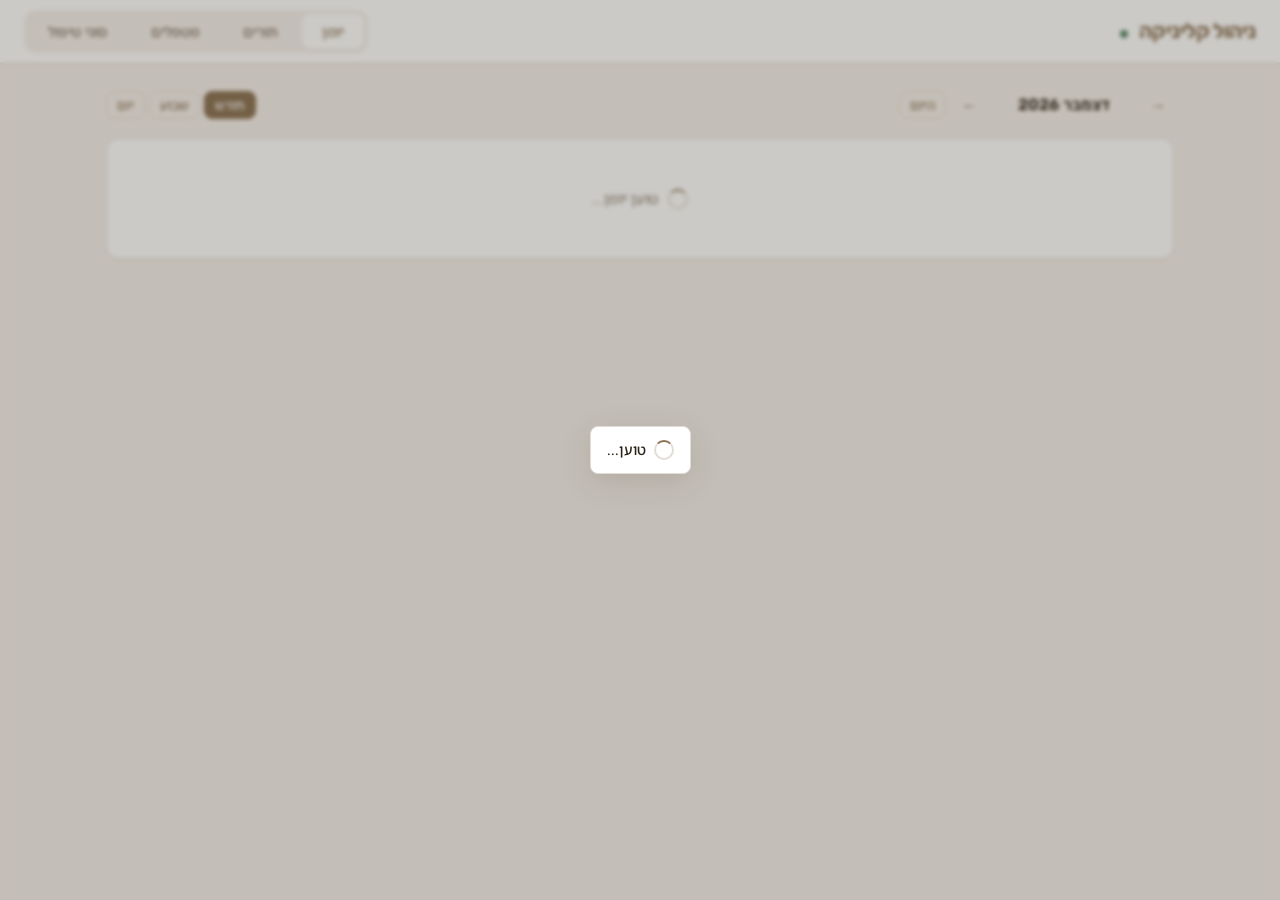
<file: clinique/index.html>
<!DOCTYPE html>
<html lang="he" dir="rtl">
<head>
<meta charset="UTF-8">
<meta name="viewport" content="width=device-width, initial-scale=1.0, viewport-fit=cover">
<title>ניהול קליניקה</title>
<link rel="preconnect" href="https://fonts.googleapis.com">
<link href="https://fonts.googleapis.com/css2?family=Rubik:wght@300;400;500;600;700&family=Noto+Sans+Hebrew:wght@300;400;500;700&display=swap" rel="stylesheet">
<link rel="stylesheet" href="./styles.css">
</head>
<body>

<!-- TOP BAR -->
<div class="topbar">
  <h1>ניהול קליניקה <span class="dot"></span></h1>
  <div class="tabs">
    <button class="tab active" data-tab="calendar">יומן</button>
    <button class="tab" data-tab="slots">תורים</button>
    <button class="tab" data-tab="tenants">מטפלים</button>
    <button class="tab" data-tab="types">סוגי טיפול</button>
  </div>
</div>

<div class="container">

  <!-- ====== CALENDAR ====== -->
  <div id="panel-calendar" class="panel">
    <div class="cal-toolbar">
      <button class="btn btn-ghost btn-icon" onclick="calNav(-1)">→</button>
      <div class="cal-title" id="cal-title"></div>
      <button class="btn btn-ghost btn-icon" onclick="calNav(1)">←</button>
      <button class="btn btn-outline btn-sm" onclick="calToday()">היום</button>
      <div class="cal-views">
        <button class="btn btn-outline btn-sm active" data-calview="month" onclick="setCalView('month')">חודש</button>
        <button class="btn btn-outline btn-sm" data-calview="week" onclick="setCalView('week')">שבוע</button>
        <button class="btn btn-outline btn-sm" data-calview="day" onclick="setCalView('day')">יום</button>
      </div>
    </div>
    <div id="cal-container"></div>
  </div>

  <!-- ====== SLOTS TABLE ====== -->
  <div id="panel-slots" class="panel" style="display:none">
    <div class="section-header">
      <h2>תורים <span class="count-badge" id="slots-count">0</span></h2>
      <button class="btn btn-primary" onclick="openSlotModal()">＋ תור חדש</button>
    </div>

    <!-- Upcoming Slots Accordion -->
    <div class="accordion">
      <div class="accordion-header" onclick="toggleAccordion('upcoming')">
        <span class="accordion-title">תורים עתידיים <span class="count-badge" id="slots-upcoming-count">0</span></span>
        <span class="accordion-icon" id="accordion-icon-upcoming">▼</span>
      </div>
      <div class="accordion-content open" id="accordion-upcoming">
        <div class="table-wrap">
          <table>
            <thead><tr>
              <th>תאריך</th><th>התחלה</th><th>סיום</th><th>מטפל</th><th>סוג</th><th>לקוח</th><th></th>
            </tr></thead>
            <tbody id="slots-upcoming-body">
              <tr><td colspan="7"><div class="loading"><div class="spinner"></div>טוען...</div></td></tr>
            </tbody>
          </table>
        </div>
      </div>
    </div>

    <!-- Past Slots Accordion -->
    <div class="accordion">
      <div class="accordion-header" onclick="toggleAccordion('past')">
        <span class="accordion-title">תורים עבר <span class="count-badge" id="slots-past-count">0</span></span>
        <span class="accordion-icon" id="accordion-icon-past">◀</span>
      </div>
      <div class="accordion-content" id="accordion-past">
        <div class="table-wrap">
          <table>
            <thead><tr>
              <th>תאריך</th><th>התחלה</th><th>סיום</th><th>מטפל</th><th>סוג</th><th>לקוח</th><th></th>
            </tr></thead>
            <tbody id="slots-past-body">
              <tr><td colspan="7"><div class="loading"><div class="spinner"></div>טוען...</div></td></tr>
            </tbody>
          </table>
        </div>
      </div>
    </div>
  </div>

  <!-- ====== TENANTS ====== -->
  <div id="panel-tenants" class="panel" style="display:none">
    <div class="section-header">
      <h2>מטפלים <span class="count-badge" id="tenants-count">0</span></h2>
      <button class="btn btn-primary" onclick="openTenantModal()">＋ מטפל חדש</button>
    </div>
    <div class="table-wrap">
      <table>
        <thead><tr><th>שם</th><th>סוגי טיפול</th><th>אימייל</th><th></th></tr></thead>
        <tbody id="tenants-body">
          <tr><td colspan="4"><div class="loading"><div class="spinner"></div>טוען...</div></td></tr>
        </tbody>
      </table>
    </div>
  </div>

  <!-- ====== TYPES ====== -->
  <div id="panel-types" class="panel" style="display:none">
    <div class="section-header">
      <h2>סוגי טיפול <span class="count-badge" id="types-count">0</span></h2>
      <button class="btn btn-primary" onclick="openTypeModal()">＋ סוג חדש</button>
    </div>
    <div class="table-wrap">
      <table>
        <thead><tr><th>שם</th><th>שיעור קבוצתי</th><th></th></tr></thead>
        <tbody id="types-body">
          <tr><td colspan="3"><div class="loading"><div class="spinner"></div>טוען...</div></td></tr>
        </tbody>
      </table>
    </div>
  </div>

</div>

<!-- MODAL -->
<div class="modal-overlay" id="modal-overlay" onclick="event.target===this && closeModal()">
  <div class="modal" id="modal-content"></div>
</div>

<!-- TOASTS -->
<div class="toast-container" id="toast-container"></div>
<div id="global-loading-overlay" class="global-loading-overlay">
  <div class="global-loading-box"><span class="spinner"></span><span>טוען...</span></div>
</div>

<script src="./app.js"></script>
</body>
</html>
</file>
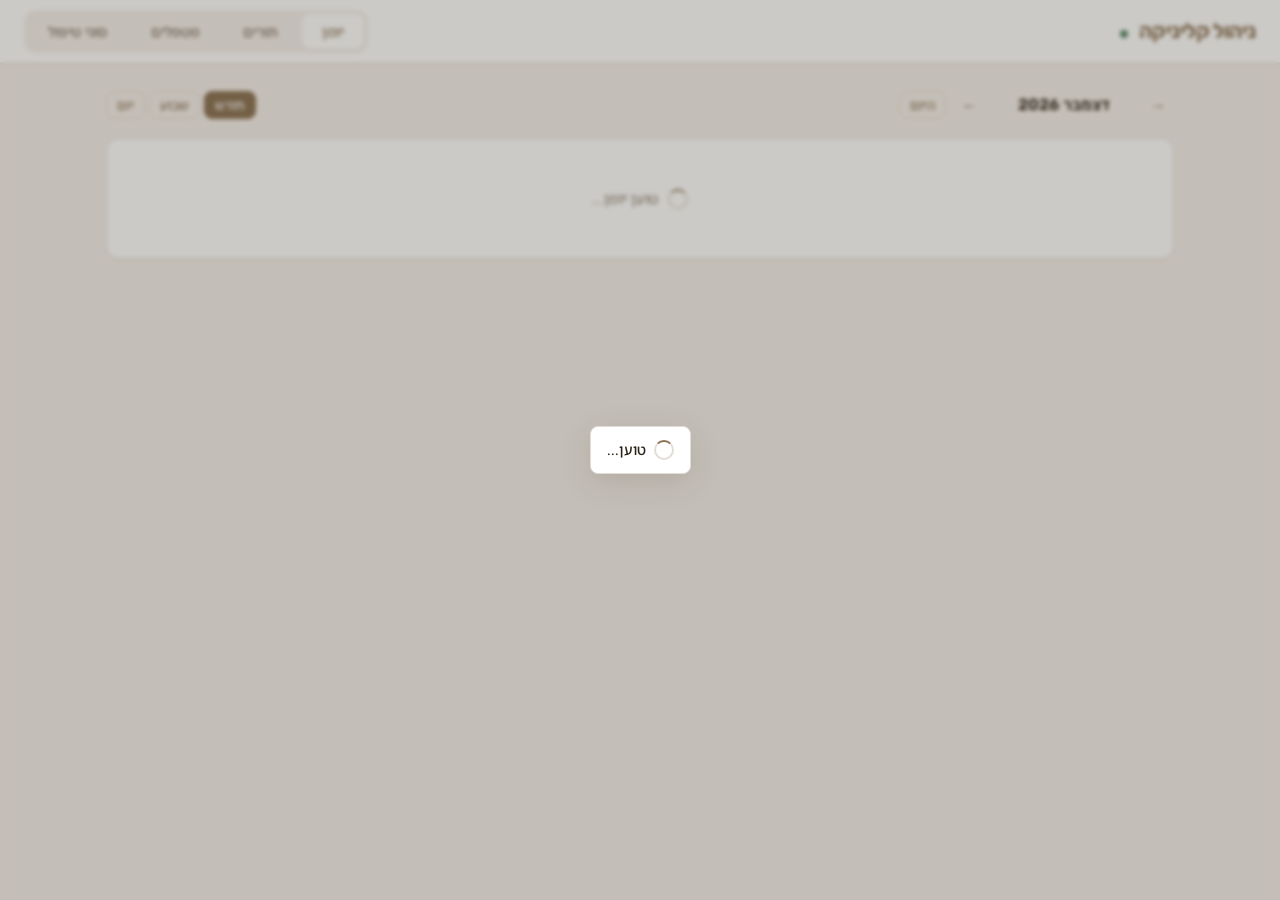
<file: pages/clinique/index.html>
<!DOCTYPE html>
<html lang="he" dir="rtl">
<head>
<meta charset="UTF-8">
<meta name="viewport" content="width=device-width, initial-scale=1.0">
<title>ניהול קליניקה</title>
<link rel="preconnect" href="https://fonts.googleapis.com">
<link href="https://fonts.googleapis.com/css2?family=Rubik:wght@300;400;500;600;700&family=Noto+Sans+Hebrew:wght@300;400;500;700&display=swap" rel="stylesheet">
<link rel="stylesheet" href="./styles.css">
</head>
<body>

<!-- TOP BAR -->
<div class="topbar">
  <h1>ניהול קליניקה <span class="dot"></span></h1>
  <div class="tabs">
    <button class="tab active" data-tab="calendar">יומן</button>
    <button class="tab" data-tab="slots">תורים</button>
    <button class="tab" data-tab="tenants">מטפלים</button>
    <button class="tab" data-tab="types">סוגי טיפול</button>
  </div>
</div>

<div class="container">

  <!-- ====== CALENDAR ====== -->
  <div id="panel-calendar" class="panel">
    <div class="cal-toolbar">
      <button class="btn btn-ghost btn-icon" onclick="calNav(-1)">→</button>
      <div class="cal-title" id="cal-title"></div>
      <button class="btn btn-ghost btn-icon" onclick="calNav(1)">←</button>
      <button class="btn btn-outline btn-sm" onclick="calToday()">היום</button>
      <div class="cal-views">
        <button class="btn btn-outline btn-sm active" data-calview="month" onclick="setCalView('month')">חודש</button>
        <button class="btn btn-outline btn-sm" data-calview="week" onclick="setCalView('week')">שבוע</button>
        <button class="btn btn-outline btn-sm" data-calview="day" onclick="setCalView('day')">יום</button>
      </div>
    </div>
    <div id="cal-container"></div>
  </div>

  <!-- ====== SLOTS TABLE ====== -->
  <div id="panel-slots" class="panel" style="display:none">
    <div class="section-header">
      <h2>תורים <span class="count-badge" id="slots-count">0</span></h2>
      <button class="btn btn-primary" onclick="openSlotModal()">＋ תור חדש</button>
    </div>

    <!-- Upcoming Slots Accordion -->
    <div class="accordion">
      <div class="accordion-header" onclick="toggleAccordion('upcoming')">
        <span class="accordion-title">תורים עתידיים <span class="count-badge" id="slots-upcoming-count">0</span></span>
        <span class="accordion-icon" id="accordion-icon-upcoming">▼</span>
      </div>
      <div class="accordion-content open" id="accordion-upcoming">
        <div class="table-wrap">
          <table>
            <thead><tr>
              <th>תאריך</th><th>התחלה</th><th>סיום</th><th>מטפל</th><th>סוג</th><th>לקוח</th><th></th>
            </tr></thead>
            <tbody id="slots-upcoming-body">
              <tr><td colspan="7"><div class="loading"><div class="spinner"></div>טוען...</div></td></tr>
            </tbody>
          </table>
        </div>
      </div>
    </div>

    <!-- Past Slots Accordion -->
    <div class="accordion">
      <div class="accordion-header" onclick="toggleAccordion('past')">
        <span class="accordion-title">תורים עבר <span class="count-badge" id="slots-past-count">0</span></span>
        <span class="accordion-icon" id="accordion-icon-past">◀</span>
      </div>
      <div class="accordion-content" id="accordion-past">
        <div class="table-wrap">
          <table>
            <thead><tr>
              <th>תאריך</th><th>התחלה</th><th>סיום</th><th>מטפל</th><th>סוג</th><th>לקוח</th><th></th>
            </tr></thead>
            <tbody id="slots-past-body">
              <tr><td colspan="7"><div class="loading"><div class="spinner"></div>טוען...</div></td></tr>
            </tbody>
          </table>
        </div>
      </div>
    </div>
  </div>

  <!-- ====== TENANTS ====== -->
  <div id="panel-tenants" class="panel" style="display:none">
    <div class="section-header">
      <h2>מטפלים <span class="count-badge" id="tenants-count">0</span></h2>
      <button class="btn btn-primary" onclick="openTenantModal()">＋ מטפל חדש</button>
    </div>
    <div class="table-wrap">
      <table>
        <thead><tr><th>שם</th><th>סוגי טיפול</th><th>אימייל</th><th></th></tr></thead>
        <tbody id="tenants-body">
          <tr><td colspan="4"><div class="loading"><div class="spinner"></div>טוען...</div></td></tr>
        </tbody>
      </table>
    </div>
  </div>

  <!-- ====== TYPES ====== -->
  <div id="panel-types" class="panel" style="display:none">
    <div class="section-header">
      <h2>סוגי טיפול <span class="count-badge" id="types-count">0</span></h2>
      <button class="btn btn-primary" onclick="openTypeModal()">＋ סוג חדש</button>
    </div>
    <div class="table-wrap">
      <table>
        <thead><tr><th>שם</th><th>שיעור קבוצתי</th><th></th></tr></thead>
        <tbody id="types-body">
          <tr><td colspan="3"><div class="loading"><div class="spinner"></div>טוען...</div></td></tr>
        </tbody>
      </table>
    </div>
  </div>

</div>

<!-- MODAL -->
<div class="modal-overlay" id="modal-overlay" onclick="event.target===this && closeModal()">
  <div class="modal" id="modal-content"></div>
</div>

<!-- TOASTS -->
<div class="toast-container" id="toast-container"></div>
<div id="global-loading-overlay" class="global-loading-overlay">
  <div class="global-loading-box"><span class="spinner"></span><span>טוען...</span></div>
</div>

<script src="./app.js"></script>
</body>
</html>
</file>
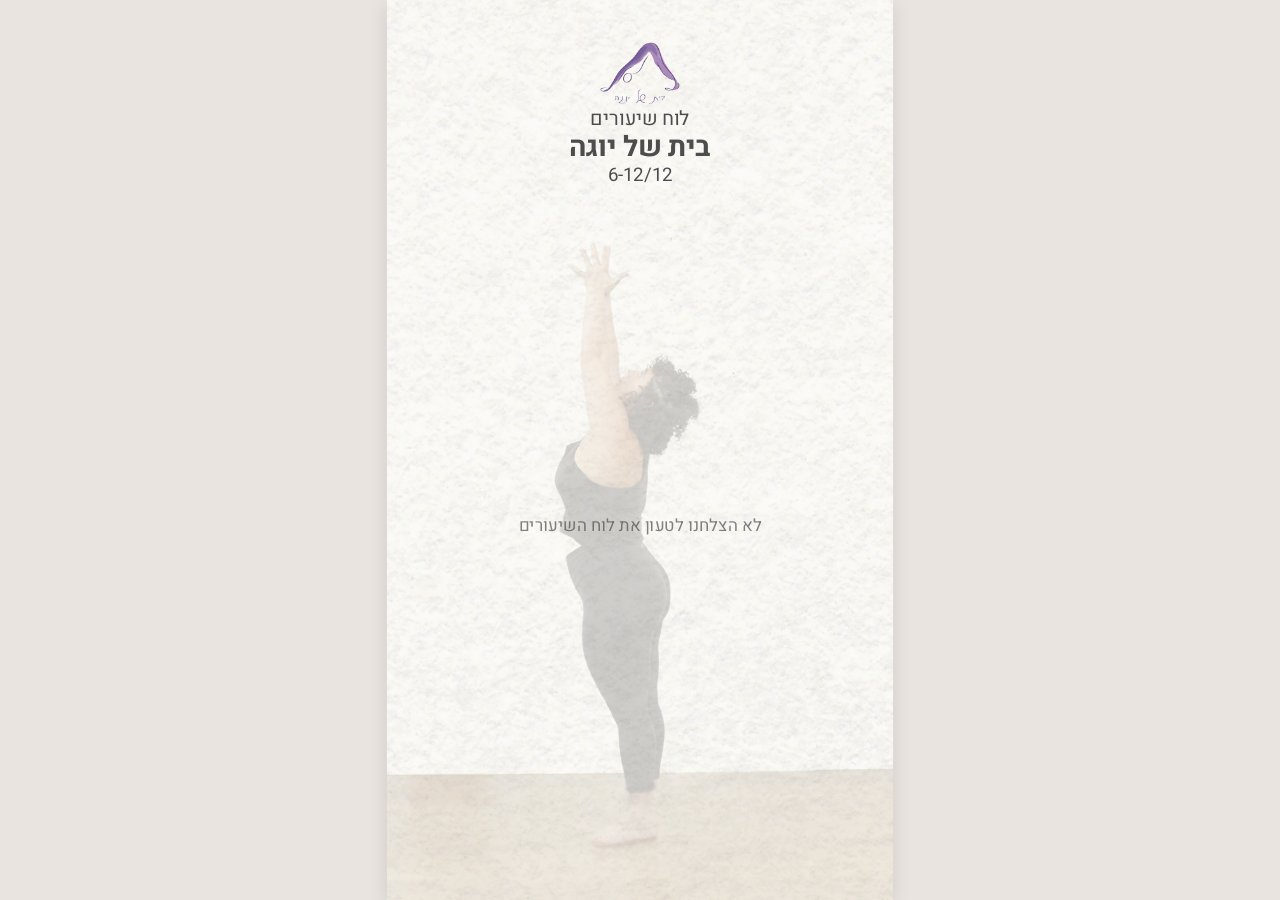
<file: luz/embed.html>
<!DOCTYPE html>
<html lang="he" dir="rtl">
<head>
<meta charset="UTF-8">
<meta name="viewport" content="width=device-width, initial-scale=1.0">
<title>לוח שיעורים – בית של יוגה</title>
<link rel="preconnect" href="https://fonts.googleapis.com">
<link rel="preconnect" href="https://fonts.gstatic.com" crossorigin>
<link href="https://fonts.googleapis.com/css2?family=Heebo:wght@400;700;800&display=swap" rel="stylesheet" crossorigin="anonymous" data-luz-font>
<link rel="stylesheet" href="./luz.css" data-luz-css>
<style>
  html, body { margin: 0; min-height: 100%; background: #e9e4df; }
  body.fixed { height: 100vh; overflow: hidden; display: flex; align-items: center; justify-content: center; }
  body.fixed #stage { flex: none; width: 1080px; height: 1920px; transform-origin: center center; box-shadow: 0 10px 40px rgba(0,0,0,.12); }
  body.fluid #stage { max-width: 1080px; margin: 0 auto; }
</style>
</head>
<body>
<div id="stage"></div>
<script src="./luz.js"></script>
<script>
  // ?c=<config from the wizard>  &week=YYYY-MM-DD (Sunday, overrides the config's week)  &mode=fixed (1080×1920 story scaled to the window, default) | fluid (responsive)
  (async () => {
    const params = new URLSearchParams(location.search);
    const mode = params.get('mode') === 'fluid' ? 'fluid' : 'fixed';
    const stage = document.getElementById('stage');
    document.body.classList.add(mode);

    if (mode === 'fixed') {
      const scale = () => {
        const s = Math.min(innerWidth / 1080, innerHeight / 1920);
        stage.style.transform = `scale(${s})`;
        stage.style.margin = `${(1920 * s - 1920) / 2}px ${(1080 * s - 1080) / 2}px`;
      };
      addEventListener('resize', scale);
      scale();
    }

    const cfg = await LUZ.decode(params.get('c'));
    if (/^\d{4}-\d{2}-\d{2}$/.test(params.get('week'))) cfg.week = params.get('week');
    LUZ.mount(stage, cfg, { mode });
  })();
</script>
</body>
</html>
</file>
<file: clinique/styles.css>
:root {
    --bg: #f5f0eb;
    --surface: #ffffff;
    --surface-hover: #faf8f6;
    --border: #e2dcd5;
    --border-focus: #8b7355;
    --text: #2c2418;
    --text-secondary: #7a6e5f;
    --accent: #8b7355;
    --accent-light: #b09a7a;
    --accent-bg: #f0e8dc;
    --danger: #c45c4a;
    --danger-bg: #fdf0ee;
    --success: #5a8a6a;
    --success-bg: #edf5f0;
    --shadow-sm: 0 1px 3px rgba(44,36,24,0.06);
    --shadow-md: 0 4px 16px rgba(44,36,24,0.08);
    --shadow-lg: 0 8px 32px rgba(44,36,24,0.12);
    --radius: 12px;
    --radius-sm: 8px;
    --transition: 0.2s cubic-bezier(0.4, 0, 0.2, 1);
  }

  * { margin: 0; padding: 0; box-sizing: border-box; }

  body {
    font-family: 'Noto Sans Hebrew', 'Rubik', sans-serif;
    background: var(--bg);
    color: var(--text);
    min-height: 100vh;
    line-height: 1.6;
  }

  /* ---- TOP BAR ---- */
  .topbar {
    background: var(--surface);
    border-bottom: 1px solid var(--border);
    padding: 0 24px;
    height: 64px;
    display: flex;
    align-items: center;
    justify-content: space-between;
    position: sticky;
    top: 0;
    z-index: 100;
    box-shadow: var(--shadow-sm);
  }
  .topbar h1 {
    font-family: 'Rubik', sans-serif;
    font-weight: 700;
    font-size: 1.3rem;
    color: var(--accent);
    letter-spacing: -0.02em;
    white-space: nowrap;
  }
  .topbar .dot {
    display: inline-block;
    width: 8px; height: 8px;
    background: var(--success);
    border-radius: 50%;
    margin-inline-start: 8px;
    animation: pulse 2s infinite;
  }
  @keyframes pulse { 0%, 100% { opacity: 1; } 50% { opacity: 0.4; } }

  /* ---- TABS ---- */
  .tabs {
    display: flex;
    gap: 4px;
    background: var(--bg);
    padding: 4px;
    border-radius: var(--radius);
  }
  .tab {
    padding: 8px 20px;
    border: none;
    background: transparent;
    color: var(--text-secondary);
    font-family: inherit;
    font-size: 0.875rem;
    font-weight: 500;
    cursor: pointer;
    border-radius: var(--radius-sm);
    transition: var(--transition);
    white-space: nowrap;
  }
  .tab:hover { background: var(--surface); color: var(--text); }
  .tab.active { background: var(--surface); color: var(--accent); box-shadow: var(--shadow-sm); }

  /* ---- LAYOUT ---- */
  .container { max-width: 1100px; margin: 0 auto; padding: 24px 16px 80px; }
  #cal-container { width: 100%; }

  .section-header {
    display: flex;
    align-items: center;
    justify-content: space-between;
    margin-bottom: 16px;
    flex-wrap: wrap;
    gap: 8px;
  }
  .section-header h2 {
    font-family: 'Rubik', sans-serif;
    font-weight: 600;
    font-size: 1.1rem;
  }
  .count-badge {
    background: var(--accent-bg);
    color: var(--accent);
    font-size: 0.75rem;
    font-weight: 600;
    padding: 2px 10px;
    border-radius: 20px;
    margin-inline-start: 8px;
  }

  /* ---- BUTTONS ---- */
  .btn {
    display: inline-flex;
    align-items: center;
    gap: 6px;
    padding: 8px 18px;
    border: none;
    border-radius: var(--radius-sm);
    font-family: inherit;
    font-size: 0.85rem;
    font-weight: 500;
    cursor: pointer;
    transition: var(--transition);
    white-space: nowrap;
  }
  .btn-primary { background: var(--accent); color: white; }
  .btn-primary:hover { background: var(--accent-light); transform: translateY(-1px); box-shadow: var(--shadow-md); }
  .btn-ghost { background: transparent; color: var(--text-secondary); padding: 6px 10px; }
  .btn-ghost:hover { background: var(--accent-bg); color: var(--accent); }
  .btn-outline { background: transparent; color: var(--accent); border: 1px solid var(--border); padding: 6px 14px; }
  .btn-outline:hover { background: var(--accent-bg); border-color: var(--accent); }
  .btn-outline.active { background: var(--accent); color: white; border-color: var(--accent); }
  .btn-danger { background: transparent; color: var(--danger); padding: 6px 10px; }
  .btn-danger:hover { background: var(--danger-bg); }
  .btn-sm { padding: 4px 10px; font-size: 0.8rem; }
  .btn-icon { padding: 6px 8px; font-size: 1rem; }
  .btn:disabled { opacity: 0.7; cursor: not-allowed; }
  .btn-spinner {
    width: 14px;
    height: 14px;
    border: 2px solid rgba(255,255,255,0.45);
    border-top-color: #fff;
    border-radius: 50%;
    animation: spin 0.6s linear infinite;
    display: inline-block;
  }

  /* ---- ACCORDION ---- */
  .accordion {
    margin-bottom: 16px;
  }
  .accordion-header {
    background: var(--surface);
    border: 1px solid var(--border);
    border-radius: var(--radius-sm);
    padding: 14px 18px;
    display: flex;
    align-items: center;
    justify-content: space-between;
    cursor: pointer;
    transition: var(--transition);
    box-shadow: var(--shadow-sm);
  }
  .accordion-header:hover {
    background: var(--surface-hover);
    box-shadow: var(--shadow-md);
  }
  .accordion-title {
    font-weight: 600;
    font-size: 0.95rem;
    color: var(--text);
    display: flex;
    align-items: center;
    gap: 8px;
  }
  .accordion-icon {
    color: var(--text-secondary);
    font-size: 0.8rem;
    transition: transform 0.2s ease;
  }
  .accordion-content {
    max-height: 0;
    overflow: hidden;
    transition: max-height 0.3s ease-out;
  }
  .accordion-content.open {
    max-height: 5000px;
    margin-top: 8px;
  }

  /* ---- TABLE ---- */
  .table-wrap {
    background: var(--surface);
    border-radius: var(--radius);
    box-shadow: var(--shadow-sm);
    overflow-x: auto;
    overflow-y: hidden;
    border: 1px solid var(--border);
    max-width: 100%;
  }
  table {
    width: 100%;
    border-collapse: collapse;
    min-width: 600px;
  }
  thead th {
    background: var(--surface-hover);
    padding: 12px 16px;
    font-size: 0.75rem;
    font-weight: 600;
    color: var(--text-secondary);
    text-transform: uppercase;
    letter-spacing: 0.05em;
    text-align: right;
    border-bottom: 1px solid var(--border);
    white-space: nowrap;
  }
  tbody td {
    padding: 12px 16px;
    font-size: 0.875rem;
    border-bottom: 1px solid var(--border);
    vertical-align: middle;
    max-width: 150px;
    word-wrap: break-word;
    overflow-wrap: break-word;
  }
  tbody tr { transition: var(--transition); }
  tbody tr:hover { background: var(--surface-hover); }
  tbody tr:last-child td { border-bottom: none; }

  /* Slot table cell specific sizing */
  .slot-date { min-width: 100px; }
  .slot-time { min-width: 65px; }
  .slot-tenant { min-width: 100px; max-width: 120px; }
  .slot-type { min-width: 80px; }
  .slot-client { min-width: 100px; max-width: 150px; }
  .actions-cell {
    min-width: 80px;
    white-space: nowrap;
  }

  .type-chip {
    display: inline-block;
    padding: 2px 10px;
    border-radius: 20px;
    font-size: 0.75rem;
    font-weight: 500;
    background: var(--accent-bg);
    color: var(--accent);
    margin: 1px 2px;
  }
  .bool-yes { color: var(--success); font-weight: 600; }
  .bool-no { color: var(--text-secondary); }

  /* ---- MODAL ---- */
  .modal-overlay {
    display: none;
    position: fixed;
    inset: 0;
    background: rgba(44,36,24,0.4);
    backdrop-filter: blur(4px);
    z-index: 200;
    align-items: center;
    justify-content: center;
    animation: fadeIn 0.15s ease;
  }
  .modal-overlay.open { display: flex; }
  @keyframes fadeIn { from { opacity: 0; } to { opacity: 1; } }

  .modal {
    background: var(--surface);
    border-radius: var(--radius);
    box-shadow: var(--shadow-lg);
    width: 90%;
    max-width: 480px;
    padding: 28px;
    animation: slideUp 0.2s ease;
    max-height: 90vh;
    overflow-y: auto;
  }
  @keyframes slideUp { from { transform: translateY(20px); opacity: 0; } to { transform: translateY(0); opacity: 1; } }

  .modal h3 {
    font-family: 'Rubik', sans-serif;
    font-weight: 600;
    font-size: 1.05rem;
    margin-bottom: 20px;
  }

  .form-group { margin-bottom: 16px; }
  .form-group > label {
    display: block;
    font-size: 0.8rem;
    font-weight: 500;
    color: var(--text-secondary);
    margin-bottom: 6px;
  }
  .form-group input[type="text"],
  .form-group input[type="email"],
  .form-group input[type="date"],
  .form-group input[type="time"],
  .form-group select {
    width: 100%;
    padding: 10px 14px;
    border: 1px solid var(--border);
    border-radius: var(--radius-sm);
    font-family: inherit;
    font-size: 0.9rem;
    color: var(--text);
    background: var(--surface);
    transition: var(--transition);
    direction: rtl;
  }
  .form-group input:focus, .form-group select:focus {
    outline: none;
    border-color: var(--border-focus);
    box-shadow: 0 0 0 3px rgba(139,115,85,0.1);
  }
  .form-row {
    display: grid;
    grid-template-columns: 1fr 1fr;
    gap: 12px;
  }

  /* ---- CHECKBOX LIST (FIXED) ---- */
  .checkbox-list {
    display: flex;
    flex-direction: column;
    gap: 0;
    background: var(--surface-hover);
    border-radius: var(--radius-sm);
    border: 1px solid var(--border);
    overflow: hidden;
  }
  .checkbox-item {
    display: flex;
    align-items: center;
    padding: 10px 14px;
    cursor: pointer;
    transition: var(--transition);
    gap: 12px;
    border-bottom: 1px solid var(--border);
    user-select: none;
  }
  .checkbox-item:last-child { border-bottom: none; }
  .checkbox-item:hover { background: var(--accent-bg); }
  .checkbox-item input[type="checkbox"] {
    width: 18px;
    height: 18px;
    accent-color: var(--accent);
    cursor: pointer;
    flex-shrink: 0;
    order: -1;
  }
  .checkbox-item .cb-label {
    flex: 1;
    font-size: 0.88rem;
    color: var(--text);
    line-height: 1.4;
  }

  .modal-actions {
    display: flex;
    gap: 8px;
    justify-content: flex-start;
    margin-top: 24px;
  }

  /* ---- TOAST ---- */
  .toast-container {
    position: fixed;
    bottom: 24px;
    left: 50%;
    transform: translateX(-50%);
    z-index: 300;
    display: flex;
    flex-direction: column;
    gap: 8px;
    align-items: center;
  }
  .toast {
    background: var(--text);
    color: white;
    padding: 10px 20px;
    border-radius: var(--radius-sm);
    font-size: 0.85rem;
    font-weight: 500;
    box-shadow: var(--shadow-lg);
    animation: toastIn 0.3s ease, toastOut 0.3s ease 2.5s forwards;
  }
  .toast.error { background: var(--danger); }
  .toast.success { background: var(--success); }
  .global-loading-overlay {
    position: fixed;
    inset: 0;
    background: rgba(44,36,24,0.24);
    backdrop-filter: blur(2px);
    z-index: 400;
    display: none;
    align-items: center;
    justify-content: center;
  }
  .global-loading-overlay.open { display: flex; }
  .global-loading-box {
    background: var(--surface);
    border: 1px solid var(--border);
    border-radius: var(--radius-sm);
    box-shadow: var(--shadow-lg);
    padding: 12px 16px;
    display: inline-flex;
    align-items: center;
    gap: 8px;
    color: var(--text);
    font-size: 0.88rem;
    font-weight: 500;
  }
  @keyframes toastIn { from { transform: translateY(20px); opacity: 0; } to { transform: translateY(0); opacity: 1; } }
  @keyframes toastOut { from { opacity: 1; } to { opacity: 0; } }

  /* ---- LOADING / EMPTY ---- */
  .loading {
    display: flex;
    align-items: center;
    justify-content: center;
    padding: 48px;
    color: var(--text-secondary);
    font-size: 0.9rem;
    gap: 10px;
  }
  .cal-loading {
    background: var(--surface);
    border: 1px solid var(--border);
    border-radius: var(--radius);
    box-shadow: var(--shadow-sm);
  }
  .spinner {
    width: 20px; height: 20px;
    border: 2px solid var(--border);
    border-top-color: var(--accent);
    border-radius: 50%;
    animation: spin 0.6s linear infinite;
  }
  @keyframes spin { to { transform: rotate(360deg); } }
  .empty { text-align: center; padding: 48px 24px; color: var(--text-secondary); font-size: 0.9rem; }
  .empty-icon { font-size: 2rem; margin-bottom: 8px; opacity: 0.5; }

  /* ==== CALENDAR ==== */
  .cal-toolbar {
    display: flex;
    align-items: center;
    gap: 8px;
    margin-bottom: 16px;
    flex-wrap: wrap;
  }
  .cal-title {
    font-family: 'Rubik', sans-serif;
    font-weight: 600;
    font-size: 1rem;
    min-width: 140px;
    text-align: center;
  }
  .cal-views {
    display: flex;
    gap: 4px;
    margin-inline-start: auto;
  }

  /* Month grid */
  .cal-month-grid {
    display: grid;
    grid-template-columns: repeat(7, 1fr);
    width: 100%;
    background: var(--surface);
    border-radius: var(--radius);
    border: 1px solid var(--border);
    overflow: hidden;
    box-shadow: var(--shadow-sm);
  }
  .cal-month-grid .day-header {
    padding: 10px 4px;
    text-align: center;
    font-size: 0.72rem;
    font-weight: 600;
    color: var(--text-secondary);
    text-transform: uppercase;
    background: var(--surface-hover);
    border-bottom: 1px solid var(--border);
  }
  .cal-month-grid .day-cell {
    min-height: 90px;
    padding: 4px;
    border-bottom: 1px solid var(--border);
    border-inline-start: 1px solid var(--border);
    position: relative;
    cursor: pointer;
    transition: var(--transition);
  }
  .cal-month-grid .day-cell:nth-child(7n+2) { border-inline-start: none; }
  .cal-month-grid .day-cell:hover { background: var(--surface-hover); }
  .cal-month-grid .day-cell.other-month { opacity: 0.35; }
  .cal-month-grid .day-cell.today { background: var(--accent-bg); }
  .day-num {
    font-size: 0.78rem;
    font-weight: 600;
    color: var(--text-secondary);
    padding: 2px 6px;
    display: inline-block;
  }
  .day-cell.today .day-num {
    background: var(--accent);
    color: white;
    border-radius: 50%;
    width: 24px;
    height: 24px;
    display: inline-flex;
    align-items: center;
    justify-content: center;
    padding: 0;
  }
  .cal-event {
    display: block;
    padding: 2px 6px;
    margin: 1px 2px;
    border-radius: 4px;
    font-size: 0.7rem;
    font-weight: 500;
    white-space: normal;
    overflow: hidden;
    text-overflow: clip;
    word-break: break-word;
    line-height: 1.25;
    cursor: pointer;
    transition: var(--transition);
  }
  .cal-event:hover { filter: brightness(0.92); }
  .cal-more { font-size: 0.68rem; color: var(--text-secondary); padding: 0 6px; }
  .cal-class-event {
    background: #d1d5db;
    color: #4b5563;
    border: 1px solid rgba(0,0,0,0.1);
    opacity: 0.72;
  }

  /* Week / Day time grid */
  .cal-time-grid {
    background: var(--surface);
    border-radius: var(--radius);
    border: 1px solid var(--border);
    overflow-x: auto;
    box-shadow: var(--shadow-sm);
  }
  .tg-header {
    display: grid;
    border-bottom: 1px solid var(--border);
    background: var(--surface-hover);
    position: sticky;
    top: 0;
    z-index: 5;
  }
  .tg-header-cell {
    padding: 10px 4px;
    text-align: center;
    font-size: 0.78rem;
    font-weight: 600;
    color: var(--text-secondary);
    border-inline-start: 1px solid var(--border);
  }
  .tg-header-cell:first-child { border-inline-start: none; }
  .tg-header-cell.today-col { color: var(--accent); background: var(--accent-bg); }

  .tg-body { display: grid; }
  .tg-time-label {
    font-size: 0.7rem;
    color: var(--text-secondary);
    padding: 2px 6px;
    text-align: center;
    border-bottom: 1px solid var(--border);
  }
  .tg-cell {
    border-bottom: 1px solid var(--border);
    border-inline-start: 1px solid var(--border);
    min-height: 52px;
    position: relative;
    cursor: pointer;
    transition: var(--transition);
  }
  .tg-cell:hover { background: var(--surface-hover); }
  .tg-cell.today-col { background: rgba(139,115,85,0.03); }

  .tg-event {
    position: absolute;
    right: 2px;
    left: 2px;
    border-radius: 5px;
    padding: 3px 7px;
    font-size: 0.73rem;
    font-weight: 500;
    overflow: hidden;
    cursor: pointer;
    z-index: 2;
    line-height: 1.3;
    transition: var(--transition);
    border: 1px solid rgba(0,0,0,0.06);
  }
  .tg-event:hover { filter: brightness(0.9); box-shadow: var(--shadow-md); }
  .tg-event .ev-time { font-weight: 600; display: block; direction: ltr; text-align: right; }
  .tg-event .ev-name { opacity: 0.8; }
  .tg-class-event {
    left: 10px;
    right: 10px;
    z-index: 1;
    background: #d1d5db;
    color: #4b5563;
    border: 1px dashed rgba(0,0,0,0.15);
    opacity: 0.65;
  }

  /* Tenant color palette */
  .tenant-c0 { background: #e8d5c4; color: #5a3e2b; }
  .tenant-c1 { background: #c4d9e8; color: #2b4a5a; }
  .tenant-c2 { background: #d4e8c4; color: #3a5a2b; }
  .tenant-c3 { background: #e8c4d4; color: #5a2b3e; }
  .tenant-c4 { background: #d4c4e8; color: #3e2b5a; }
  .tenant-c5 { background: #e8e4c4; color: #5a562b; }
  .tenant-c6 { background: #c4e8e4; color: #2b5a56; }
  .tenant-c7 { background: #e8cec4; color: #5a392b; }

  /* ---- RESPONSIVE ---- */
  @media (hover: none) {
    .btn-primary:hover { transform: none; box-shadow: none; }
  }

  @media (max-width: 640px) {
    /* Top bar: title row + full-width segmented tabs */
    .topbar {
      flex-direction: column;
      align-items: stretch;
      height: auto;
      gap: 8px;
      padding: 10px 12px 8px;
      padding-top: max(10px, env(safe-area-inset-top));
    }
    .topbar h1 { font-size: 1.1rem; text-align: center; }
    .tabs { width: 100%; }
    .tab { flex: 1; padding: 9px 4px; font-size: 0.82rem; }

    .container { padding: 14px 12px calc(80px + env(safe-area-inset-bottom)); }

    .section-header h2 { font-size: 1rem; }

    /* Bigger touch targets */
    .btn-sm { padding: 7px 11px; font-size: 0.8rem; min-height: 36px; }
    .btn-icon { min-width: 40px; min-height: 40px; justify-content: center; }

    /* ---- Tables → cards ---- */
    .table-wrap {
      overflow: visible;
      background: transparent;
      border: none;
      box-shadow: none;
    }
    .table-wrap table { display: block; min-width: 0; width: 100%; }
    .table-wrap thead { display: none; }
    .table-wrap tbody { display: grid; grid-template-columns: 1fr; gap: 10px; }
    .table-wrap tbody tr {
      display: grid;
      grid-template-columns: 1fr 1fr;
      gap: 10px 12px;
      background: var(--surface);
      border: 1px solid var(--border);
      border-radius: var(--radius);
      padding: 14px;
      box-shadow: var(--shadow-sm);
    }
    .table-wrap tbody tr:hover { background: var(--surface); }
    .table-wrap tbody td {
      display: flex;
      flex-direction: column;
      align-items: flex-start;
      border: none;
      padding: 0;
      max-width: none;
      min-width: 0;
      font-size: 0.88rem;
      grid-column: 1 / -1;
    }
    .table-wrap tbody td[data-label]::before {
      content: attr(data-label);
      font-size: 0.7rem;
      font-weight: 600;
      color: var(--text-secondary);
      letter-spacing: 0.03em;
      margin-bottom: 2px;
    }
    .table-wrap tbody td[colspan] { padding: 0; }
    .table-wrap tbody tr:has(td[colspan]) { padding: 0; }
    .table-wrap tbody td .type-chip { margin: 2px 0; }
    .table-wrap tbody td:has(.type-chip + .type-chip) { flex-direction: row; flex-wrap: wrap; gap: 4px; }
    .table-wrap tbody td:has(.type-chip + .type-chip)::before { flex-basis: 100%; }

    /* Actions row at the bottom of each card */
    .table-wrap tbody td.actions-cell {
      flex-direction: row;
      justify-content: flex-end;
      gap: 6px;
      padding-top: 10px;
      border-top: 1px solid var(--border);
    }
    .table-wrap tbody td.actions-cell .btn { flex: 1; justify-content: center; background: var(--surface-hover); }
    .table-wrap tbody td.actions-cell .btn-danger { background: var(--danger-bg); }

    /* Slot cards: date full width, then start|end, tenant|type, client */
    #panel-slots tbody td.slot-date { font-weight: 600; font-size: 0.95rem; }
    #panel-slots tbody td.slot-time,
    #panel-slots tbody td.slot-tenant,
    #panel-slots tbody td.slot-type { grid-column: auto; }

    /* Accordion */
    .accordion-header { padding: 13px 14px; }
    .accordion-title { font-size: 0.9rem; }
    .count-badge { font-size: 0.7rem; padding: 1px 8px; }

    /* ---- Calendar toolbar: [→ title ←] on top, [today | views] below ---- */
    .cal-toolbar { gap: 8px; }
    .cal-toolbar > .btn-icon:first-child { order: 1; }
    .cal-title { order: 2; flex: 1 1 calc(100% - 112px); min-width: 0; font-size: 0.98rem; white-space: nowrap; }
    .cal-toolbar > .btn-icon:nth-child(3) { order: 3; }
    .cal-toolbar > .btn-outline { order: 4; min-height: 36px; }
    .cal-views { order: 5; margin-inline-start: auto; }
    .cal-views .btn { min-height: 36px; padding: 6px 14px; }

    /* Month: fits the screen; events become color bars, tap a day to open it */
    .cal-month-grid .day-header { padding: 8px 0; font-size: 0.68rem; }
    .cal-month-grid .day-cell { min-height: 60px; padding: 3px 2px; }
    .day-num { font-size: 0.75rem; padding: 1px 4px; }
    .day-cell.today .day-num { width: 22px; height: 22px; }
    .cal-month-grid .cal-event {
      font-size: 0;
      height: 5px;
      padding: 0;
      margin: 2px 3px;
      border-radius: 3px;
      pointer-events: none;
    }
    .cal-month-grid .cal-class-event { border: none; }
    .cal-more { font-size: 0.6rem; padding: 0 3px; line-height: 1.2; }

    /* Week: keep columns readable, scroll sideways */
    .cal-time-grid { -webkit-overflow-scrolling: touch; }
    .cal-time-grid.tg-week .tg-header,
    .cal-time-grid.tg-week .tg-body { min-width: 640px; }
    .tg-header-cell { font-size: 0.72rem; padding: 8px 2px; }
    .tg-event { font-size: 0.7rem; padding: 2px 5px; }

    /* ---- Modal as bottom sheet ---- */
    .modal-overlay { align-items: flex-end; }
    .modal {
      width: 100%;
      max-width: none;
      border-radius: 18px 18px 0 0;
      padding: 22px 18px calc(18px + env(safe-area-inset-bottom));
      max-height: 88vh;
      animation: sheetUp 0.25s ease;
    }
    .form-row { grid-template-columns: 1fr; gap: 0; }
    /* 16px prevents iOS zoom on focus */
    .form-group input[type="text"],
    .form-group input[type="email"],
    .form-group input[type="date"],
    .form-group input[type="time"],
    .form-group select { font-size: 16px; padding: 12px 14px; }
    .checkbox-item { padding: 13px 14px; }
    .modal-actions { flex-wrap: wrap; }
    .modal-actions .btn { flex: 1; justify-content: center; padding: 12px 16px; font-size: 0.92rem; }

    .toast-container {
      bottom: calc(16px + env(safe-area-inset-bottom));
      width: calc(100% - 32px);
    }
    .toast { width: 100%; text-align: center; }
  }
  @keyframes sheetUp { from { transform: translateY(100%); } to { transform: translateY(0); } }
</file>
<file: pages/clinique/styles.css>
:root {
    --bg: #f5f0eb;
    --surface: #ffffff;
    --surface-hover: #faf8f6;
    --border: #e2dcd5;
    --border-focus: #8b7355;
    --text: #2c2418;
    --text-secondary: #7a6e5f;
    --accent: #8b7355;
    --accent-light: #b09a7a;
    --accent-bg: #f0e8dc;
    --danger: #c45c4a;
    --danger-bg: #fdf0ee;
    --success: #5a8a6a;
    --success-bg: #edf5f0;
    --shadow-sm: 0 1px 3px rgba(44,36,24,0.06);
    --shadow-md: 0 4px 16px rgba(44,36,24,0.08);
    --shadow-lg: 0 8px 32px rgba(44,36,24,0.12);
    --radius: 12px;
    --radius-sm: 8px;
    --transition: 0.2s cubic-bezier(0.4, 0, 0.2, 1);
  }

  * { margin: 0; padding: 0; box-sizing: border-box; }

  body {
    font-family: 'Noto Sans Hebrew', 'Rubik', sans-serif;
    background: var(--bg);
    color: var(--text);
    min-height: 100vh;
    line-height: 1.6;
  }

  /* ---- TOP BAR ---- */
  .topbar {
    background: var(--surface);
    border-bottom: 1px solid var(--border);
    padding: 0 24px;
    height: 64px;
    display: flex;
    align-items: center;
    justify-content: space-between;
    position: sticky;
    top: 0;
    z-index: 100;
    box-shadow: var(--shadow-sm);
  }
  .topbar h1 {
    font-family: 'Rubik', sans-serif;
    font-weight: 700;
    font-size: 1.3rem;
    color: var(--accent);
    letter-spacing: -0.02em;
    white-space: nowrap;
  }
  .topbar .dot {
    display: inline-block;
    width: 8px; height: 8px;
    background: var(--success);
    border-radius: 50%;
    margin-inline-start: 8px;
    animation: pulse 2s infinite;
  }
  @keyframes pulse { 0%, 100% { opacity: 1; } 50% { opacity: 0.4; } }

  /* ---- TABS ---- */
  .tabs {
    display: flex;
    gap: 4px;
    background: var(--bg);
    padding: 4px;
    border-radius: var(--radius);
  }
  .tab {
    padding: 8px 20px;
    border: none;
    background: transparent;
    color: var(--text-secondary);
    font-family: inherit;
    font-size: 0.875rem;
    font-weight: 500;
    cursor: pointer;
    border-radius: var(--radius-sm);
    transition: var(--transition);
    white-space: nowrap;
  }
  .tab:hover { background: var(--surface); color: var(--text); }
  .tab.active { background: var(--surface); color: var(--accent); box-shadow: var(--shadow-sm); }

  /* ---- LAYOUT ---- */
  .container { max-width: 1100px; margin: 0 auto; padding: 24px 16px 80px; }
  #cal-container { width: 100%; }

  .section-header {
    display: flex;
    align-items: center;
    justify-content: space-between;
    margin-bottom: 16px;
    flex-wrap: wrap;
    gap: 8px;
  }
  .section-header h2 {
    font-family: 'Rubik', sans-serif;
    font-weight: 600;
    font-size: 1.1rem;
  }
  .count-badge {
    background: var(--accent-bg);
    color: var(--accent);
    font-size: 0.75rem;
    font-weight: 600;
    padding: 2px 10px;
    border-radius: 20px;
    margin-inline-start: 8px;
  }

  /* ---- BUTTONS ---- */
  .btn {
    display: inline-flex;
    align-items: center;
    gap: 6px;
    padding: 8px 18px;
    border: none;
    border-radius: var(--radius-sm);
    font-family: inherit;
    font-size: 0.85rem;
    font-weight: 500;
    cursor: pointer;
    transition: var(--transition);
    white-space: nowrap;
  }
  .btn-primary { background: var(--accent); color: white; }
  .btn-primary:hover { background: var(--accent-light); transform: translateY(-1px); box-shadow: var(--shadow-md); }
  .btn-ghost { background: transparent; color: var(--text-secondary); padding: 6px 10px; }
  .btn-ghost:hover { background: var(--accent-bg); color: var(--accent); }
  .btn-outline { background: transparent; color: var(--accent); border: 1px solid var(--border); padding: 6px 14px; }
  .btn-outline:hover { background: var(--accent-bg); border-color: var(--accent); }
  .btn-outline.active { background: var(--accent); color: white; border-color: var(--accent); }
  .btn-danger { background: transparent; color: var(--danger); padding: 6px 10px; }
  .btn-danger:hover { background: var(--danger-bg); }
  .btn-sm { padding: 4px 10px; font-size: 0.8rem; }
  .btn-icon { padding: 6px 8px; font-size: 1rem; }
  .btn:disabled { opacity: 0.7; cursor: not-allowed; }
  .btn-spinner {
    width: 14px;
    height: 14px;
    border: 2px solid rgba(255,255,255,0.45);
    border-top-color: #fff;
    border-radius: 50%;
    animation: spin 0.6s linear infinite;
    display: inline-block;
  }

  /* ---- ACCORDION ---- */
  .accordion {
    margin-bottom: 16px;
  }
  .accordion-header {
    background: var(--surface);
    border: 1px solid var(--border);
    border-radius: var(--radius-sm);
    padding: 14px 18px;
    display: flex;
    align-items: center;
    justify-content: space-between;
    cursor: pointer;
    transition: var(--transition);
    box-shadow: var(--shadow-sm);
  }
  .accordion-header:hover {
    background: var(--surface-hover);
    box-shadow: var(--shadow-md);
  }
  .accordion-title {
    font-weight: 600;
    font-size: 0.95rem;
    color: var(--text);
    display: flex;
    align-items: center;
    gap: 8px;
  }
  .accordion-icon {
    color: var(--text-secondary);
    font-size: 0.8rem;
    transition: transform 0.2s ease;
  }
  .accordion-content {
    max-height: 0;
    overflow: hidden;
    transition: max-height 0.3s ease-out;
  }
  .accordion-content.open {
    max-height: 5000px;
    margin-top: 8px;
  }

  /* ---- TABLE ---- */
  .table-wrap {
    background: var(--surface);
    border-radius: var(--radius);
    box-shadow: var(--shadow-sm);
    overflow-x: auto;
    overflow-y: hidden;
    border: 1px solid var(--border);
    max-width: 100%;
  }
  table {
    width: 100%;
    border-collapse: collapse;
    min-width: 600px;
  }
  thead th {
    background: var(--surface-hover);
    padding: 12px 16px;
    font-size: 0.75rem;
    font-weight: 600;
    color: var(--text-secondary);
    text-transform: uppercase;
    letter-spacing: 0.05em;
    text-align: right;
    border-bottom: 1px solid var(--border);
    white-space: nowrap;
  }
  tbody td {
    padding: 12px 16px;
    font-size: 0.875rem;
    border-bottom: 1px solid var(--border);
    vertical-align: middle;
    max-width: 150px;
    word-wrap: break-word;
    overflow-wrap: break-word;
  }
  tbody tr { transition: var(--transition); }
  tbody tr:hover { background: var(--surface-hover); }
  tbody tr:last-child td { border-bottom: none; }

  /* Slot table cell specific sizing */
  .slot-date { min-width: 100px; }
  .slot-time { min-width: 65px; }
  .slot-tenant { min-width: 100px; max-width: 120px; }
  .slot-type { min-width: 80px; }
  .slot-client { min-width: 100px; max-width: 150px; }
  .actions-cell {
    min-width: 80px;
    white-space: nowrap;
  }

  .type-chip {
    display: inline-block;
    padding: 2px 10px;
    border-radius: 20px;
    font-size: 0.75rem;
    font-weight: 500;
    background: var(--accent-bg);
    color: var(--accent);
    margin: 1px 2px;
  }
  .bool-yes { color: var(--success); font-weight: 600; }
  .bool-no { color: var(--text-secondary); }

  /* ---- MODAL ---- */
  .modal-overlay {
    display: none;
    position: fixed;
    inset: 0;
    background: rgba(44,36,24,0.4);
    backdrop-filter: blur(4px);
    z-index: 200;
    align-items: center;
    justify-content: center;
    animation: fadeIn 0.15s ease;
  }
  .modal-overlay.open { display: flex; }
  @keyframes fadeIn { from { opacity: 0; } to { opacity: 1; } }

  .modal {
    background: var(--surface);
    border-radius: var(--radius);
    box-shadow: var(--shadow-lg);
    width: 90%;
    max-width: 480px;
    padding: 28px;
    animation: slideUp 0.2s ease;
    max-height: 90vh;
    overflow-y: auto;
  }
  @keyframes slideUp { from { transform: translateY(20px); opacity: 0; } to { transform: translateY(0); opacity: 1; } }

  .modal h3 {
    font-family: 'Rubik', sans-serif;
    font-weight: 600;
    font-size: 1.05rem;
    margin-bottom: 20px;
  }

  .form-group { margin-bottom: 16px; }
  .form-group > label {
    display: block;
    font-size: 0.8rem;
    font-weight: 500;
    color: var(--text-secondary);
    margin-bottom: 6px;
  }
  .form-group input[type="text"],
  .form-group input[type="email"],
  .form-group input[type="date"],
  .form-group input[type="time"],
  .form-group select {
    width: 100%;
    padding: 10px 14px;
    border: 1px solid var(--border);
    border-radius: var(--radius-sm);
    font-family: inherit;
    font-size: 0.9rem;
    color: var(--text);
    background: var(--surface);
    transition: var(--transition);
    direction: rtl;
  }
  .form-group input:focus, .form-group select:focus {
    outline: none;
    border-color: var(--border-focus);
    box-shadow: 0 0 0 3px rgba(139,115,85,0.1);
  }
  .form-row {
    display: grid;
    grid-template-columns: 1fr 1fr;
    gap: 12px;
  }

  /* ---- CHECKBOX LIST (FIXED) ---- */
  .checkbox-list {
    display: flex;
    flex-direction: column;
    gap: 0;
    background: var(--surface-hover);
    border-radius: var(--radius-sm);
    border: 1px solid var(--border);
    overflow: hidden;
  }
  .checkbox-item {
    display: flex;
    align-items: center;
    padding: 10px 14px;
    cursor: pointer;
    transition: var(--transition);
    gap: 12px;
    border-bottom: 1px solid var(--border);
    user-select: none;
  }
  .checkbox-item:last-child { border-bottom: none; }
  .checkbox-item:hover { background: var(--accent-bg); }
  .checkbox-item input[type="checkbox"] {
    width: 18px;
    height: 18px;
    accent-color: var(--accent);
    cursor: pointer;
    flex-shrink: 0;
    order: -1;
  }
  .checkbox-item .cb-label {
    flex: 1;
    font-size: 0.88rem;
    color: var(--text);
    line-height: 1.4;
  }

  .modal-actions {
    display: flex;
    gap: 8px;
    justify-content: flex-start;
    margin-top: 24px;
  }

  /* ---- TOAST ---- */
  .toast-container {
    position: fixed;
    bottom: 24px;
    left: 50%;
    transform: translateX(-50%);
    z-index: 300;
    display: flex;
    flex-direction: column;
    gap: 8px;
    align-items: center;
  }
  .toast {
    background: var(--text);
    color: white;
    padding: 10px 20px;
    border-radius: var(--radius-sm);
    font-size: 0.85rem;
    font-weight: 500;
    box-shadow: var(--shadow-lg);
    animation: toastIn 0.3s ease, toastOut 0.3s ease 2.5s forwards;
  }
  .toast.error { background: var(--danger); }
  .toast.success { background: var(--success); }
  .global-loading-overlay {
    position: fixed;
    inset: 0;
    background: rgba(44,36,24,0.24);
    backdrop-filter: blur(2px);
    z-index: 400;
    display: none;
    align-items: center;
    justify-content: center;
  }
  .global-loading-overlay.open { display: flex; }
  .global-loading-box {
    background: var(--surface);
    border: 1px solid var(--border);
    border-radius: var(--radius-sm);
    box-shadow: var(--shadow-lg);
    padding: 12px 16px;
    display: inline-flex;
    align-items: center;
    gap: 8px;
    color: var(--text);
    font-size: 0.88rem;
    font-weight: 500;
  }
  @keyframes toastIn { from { transform: translateY(20px); opacity: 0; } to { transform: translateY(0); opacity: 1; } }
  @keyframes toastOut { from { opacity: 1; } to { opacity: 0; } }

  /* ---- LOADING / EMPTY ---- */
  .loading {
    display: flex;
    align-items: center;
    justify-content: center;
    padding: 48px;
    color: var(--text-secondary);
    font-size: 0.9rem;
    gap: 10px;
  }
  .cal-loading {
    background: var(--surface);
    border: 1px solid var(--border);
    border-radius: var(--radius);
    box-shadow: var(--shadow-sm);
  }
  .spinner {
    width: 20px; height: 20px;
    border: 2px solid var(--border);
    border-top-color: var(--accent);
    border-radius: 50%;
    animation: spin 0.6s linear infinite;
  }
  @keyframes spin { to { transform: rotate(360deg); } }
  .empty { text-align: center; padding: 48px 24px; color: var(--text-secondary); font-size: 0.9rem; }
  .empty-icon { font-size: 2rem; margin-bottom: 8px; opacity: 0.5; }

  /* ==== CALENDAR ==== */
  .cal-toolbar {
    display: flex;
    align-items: center;
    gap: 8px;
    margin-bottom: 16px;
    flex-wrap: wrap;
  }
  .cal-title {
    font-family: 'Rubik', sans-serif;
    font-weight: 600;
    font-size: 1rem;
    min-width: 140px;
    text-align: center;
  }
  .cal-views {
    display: flex;
    gap: 4px;
    margin-inline-start: auto;
  }

  /* Month grid */
  .cal-month-grid {
    display: grid;
    grid-template-columns: repeat(7, 1fr);
    width: 100%;
    background: var(--surface);
    border-radius: var(--radius);
    border: 1px solid var(--border);
    overflow: hidden;
    box-shadow: var(--shadow-sm);
  }
  .cal-month-grid .day-header {
    padding: 10px 4px;
    text-align: center;
    font-size: 0.72rem;
    font-weight: 600;
    color: var(--text-secondary);
    text-transform: uppercase;
    background: var(--surface-hover);
    border-bottom: 1px solid var(--border);
  }
  .cal-month-grid .day-cell {
    min-height: 90px;
    padding: 4px;
    border-bottom: 1px solid var(--border);
    border-inline-start: 1px solid var(--border);
    position: relative;
    cursor: pointer;
    transition: var(--transition);
  }
  .cal-month-grid .day-cell:nth-child(7n+2) { border-inline-start: none; }
  .cal-month-grid .day-cell:hover { background: var(--surface-hover); }
  .cal-month-grid .day-cell.other-month { opacity: 0.35; }
  .cal-month-grid .day-cell.today { background: var(--accent-bg); }
  .day-num {
    font-size: 0.78rem;
    font-weight: 600;
    color: var(--text-secondary);
    padding: 2px 6px;
    display: inline-block;
  }
  .day-cell.today .day-num {
    background: var(--accent);
    color: white;
    border-radius: 50%;
    width: 24px;
    height: 24px;
    display: inline-flex;
    align-items: center;
    justify-content: center;
    padding: 0;
  }
  .cal-event {
    display: block;
    padding: 2px 6px;
    margin: 1px 2px;
    border-radius: 4px;
    font-size: 0.7rem;
    font-weight: 500;
    white-space: normal;
    overflow: hidden;
    text-overflow: clip;
    word-break: break-word;
    line-height: 1.25;
    cursor: pointer;
    transition: var(--transition);
  }
  .cal-event:hover { filter: brightness(0.92); }
  .cal-class-event {
    background: #d1d5db;
    color: #4b5563;
    border: 1px solid rgba(0,0,0,0.1);
    opacity: 0.72;
  }

  /* Week / Day time grid */
  .cal-time-grid {
    background: var(--surface);
    border-radius: var(--radius);
    border: 1px solid var(--border);
    overflow-x: auto;
    box-shadow: var(--shadow-sm);
  }
  .tg-header {
    display: grid;
    border-bottom: 1px solid var(--border);
    background: var(--surface-hover);
    position: sticky;
    top: 0;
    z-index: 5;
  }
  .tg-header-cell {
    padding: 10px 4px;
    text-align: center;
    font-size: 0.78rem;
    font-weight: 600;
    color: var(--text-secondary);
    border-inline-start: 1px solid var(--border);
  }
  .tg-header-cell:first-child { border-inline-start: none; }
  .tg-header-cell.today-col { color: var(--accent); background: var(--accent-bg); }

  .tg-body { display: grid; }
  .tg-time-label {
    font-size: 0.7rem;
    color: var(--text-secondary);
    padding: 2px 6px;
    text-align: center;
    border-bottom: 1px solid var(--border);
  }
  .tg-cell {
    border-bottom: 1px solid var(--border);
    border-inline-start: 1px solid var(--border);
    min-height: 52px;
    position: relative;
    cursor: pointer;
    transition: var(--transition);
  }
  .tg-cell:hover { background: var(--surface-hover); }
  .tg-cell.today-col { background: rgba(139,115,85,0.03); }

  .tg-event {
    position: absolute;
    right: 2px;
    left: 2px;
    border-radius: 5px;
    padding: 3px 7px;
    font-size: 0.73rem;
    font-weight: 500;
    overflow: hidden;
    cursor: pointer;
    z-index: 2;
    line-height: 1.3;
    transition: var(--transition);
    border: 1px solid rgba(0,0,0,0.06);
  }
  .tg-event:hover { filter: brightness(0.9); box-shadow: var(--shadow-md); }
  .tg-event .ev-time { font-weight: 600; display: block; }
  .tg-event .ev-name { opacity: 0.8; }
  .tg-class-event {
    left: 10px;
    right: 10px;
    z-index: 1;
    background: #d1d5db;
    color: #4b5563;
    border: 1px dashed rgba(0,0,0,0.15);
    opacity: 0.65;
  }

  /* Tenant color palette */
  .tenant-c0 { background: #e8d5c4; color: #5a3e2b; }
  .tenant-c1 { background: #c4d9e8; color: #2b4a5a; }
  .tenant-c2 { background: #d4e8c4; color: #3a5a2b; }
  .tenant-c3 { background: #e8c4d4; color: #5a2b3e; }
  .tenant-c4 { background: #d4c4e8; color: #3e2b5a; }
  .tenant-c5 { background: #e8e4c4; color: #5a562b; }
  .tenant-c6 { background: #c4e8e4; color: #2b5a56; }
  .tenant-c7 { background: #e8cec4; color: #5a392b; }

  /* ---- RESPONSIVE ---- */
  @media (max-width: 900px) {
    #cal-container { overflow-x: auto; -webkit-overflow-scrolling: touch; }
    .cal-month-grid { min-width: 760px; }
  }

  @media (max-width: 640px) {
    .topbar { padding: 8px 10px; flex-wrap: wrap; height: auto; gap: 6px; }
    .topbar h1 { font-size: 1.05rem; }
    .tabs { width: 100%; overflow-x: auto; }
    .container { padding: 12px 6px 80px; }
    .tab { padding: 7px 12px; font-size: 0.78rem; }
    .modal { padding: 20px; width: 95%; }

    /* Convert slots table to card layout on mobile */
    #panel-slots .table-wrap {
      overflow: visible;
      background: transparent;
      border: none;
      box-shadow: none;
    }
    #panel-slots table {
      display: block;
      min-width: 0;
      width: 100%;
    }
    #panel-slots thead {
      display: none;
    }
    #panel-slots tbody {
      display: grid;
      grid-template-columns: 1fr;
      gap: 10px;
      width: 100%;
    }
    #panel-slots tbody tr {
      display: grid;
      grid-template-columns: 1fr 1fr;
      gap: 8px;
      background: var(--surface);
      border: 1px solid var(--border);
      border-radius: var(--radius-sm);
      padding: 12px;
      box-shadow: var(--shadow-sm);
    }
    #panel-slots tbody tr:hover {
      background: var(--surface);
      box-shadow: var(--shadow-md);
    }
    #panel-slots tbody td {
      display: flex;
      flex-direction: column;
      border: none;
      padding: 0;
      max-width: none;
      font-size: 0.8rem;
    }
    #panel-slots tbody td::before {
      content: attr(data-label);
      font-size: 0.68rem;
      font-weight: 600;
      color: var(--text-secondary);
      text-transform: uppercase;
      letter-spacing: 0.03em;
      margin-bottom: 3px;
    }
    #panel-slots tbody td:nth-child(1) {
      grid-column: 1 / 2;
    }
    #panel-slots tbody td:nth-child(2),
    #panel-slots tbody td:nth-child(3) {
      grid-column: auto;
    }
    #panel-slots tbody td:nth-child(4) {
      grid-column: 1 / 2;
    }
    #panel-slots tbody td:nth-child(5) {
      grid-column: 2 / 3;
    }
    #panel-slots tbody td:nth-child(6) {
      grid-column: 1 / -1;
    }
    #panel-slots tbody td:nth-child(7) {
      grid-column: 1 / -1;
      flex-direction: row;
      gap: 6px;
      justify-content: flex-start;
      margin-top: 4px;
    }
    #panel-slots tbody td:nth-child(7)::before {
      display: none;
    }

    .type-chip {
      font-size: 0.72rem;
      padding: 2px 10px;
    }
    .btn-sm {
      padding: 5px 10px;
      font-size: 0.78rem;
    }

    /* Accordion adjustments */
    .accordion-header {
      padding: 12px 14px;
    }
    .accordion-title {
      font-size: 0.88rem;
    }
    .count-badge {
      font-size: 0.7rem;
      padding: 1px 8px;
    }

    .cal-toolbar { gap: 6px; }
    .cal-title { min-width: 120px; font-size: 0.92rem; }
    .cal-month-grid { min-width: 680px; }
    .cal-month-grid .day-cell { min-height: 68px; }
    .cal-event { font-size: 0.66rem; }
    .form-row { grid-template-columns: 1fr; }
    .cal-views { margin-inline-start: 0; }
  }
</file>
<file: luz/luz.css>
/* Luz – weekly schedule story. Everything is scoped under .luz-story so it is safe to inject into other sites.
   Sizes are in "design pixels" of a 1080×1920 story: calc(N * var(--u)).
   --k shrinks the day grid when a busy week would overflow the canvas. */

.luz-story {
  --u: 1px;
  --k: 1;
  --head: #beada6;
  --ink: #4d4d4d;
  --line: #bfbfbf;
  --paper: #f3f0ec;
  position: relative;
  box-sizing: border-box;
  overflow: hidden;
  direction: rtl;
  text-align: right;
  font-family: 'Heebo', 'Assistant', 'Arial Hebrew', Arial, sans-serif;
  color: var(--ink);
  background: var(--paper);
  line-height: 1.25;
  -webkit-font-smoothing: antialiased;
}
.luz-story *, .luz-story *::before, .luz-story *::after { box-sizing: border-box; margin: 0; padding: 0; }

.luz-story.luz-fixed { width: 1080px; height: 1920px; }
.luz-story.luz-fluid { width: 100%; }

/* ---------- background layers ---------- */
.luz-story .luz-paper,
.luz-story .luz-pose { position: absolute; pointer-events: none; user-select: none; max-width: none; }
.luz-story .luz-paper { inset: 0; width: 100%; height: 100%; object-fit: cover; }
.luz-story .luz-veil { position: absolute; inset: 0; background: rgba(243, 240, 236, .35); }
.luz-story.luz-fluid .luz-pose { display: none; }

/* ---------- content ---------- */
.luz-story .luz-content {
  position: relative;
  z-index: 1;
  display: flex;
  flex-direction: column;
  padding: calc(90 * var(--u)) calc(48 * var(--u)) calc(80 * var(--u));
}
.luz-story.luz-fixed .luz-content { height: 100%; }
.luz-story.luz-fluid .luz-content { padding: calc(50 * var(--u)) calc(40 * var(--u)) calc(60 * var(--u)); }

.luz-story .luz-head { text-align: center; flex: none; }
.luz-story .luz-logo { display: block; width: calc(170 * var(--u)); height: auto; margin: 0 auto calc(6 * var(--u)); }
.luz-story .luz-sub { font-size: calc(42 * var(--u)); font-weight: 400; }
.luz-story .luz-title { font-size: calc(60 * var(--u)); font-weight: 700; line-height: 1.1; letter-spacing: -.01em; }
.luz-story .luz-range { font-size: calc(40 * var(--u)); font-weight: 400; direction: ltr; unicode-bidi: plaintext; margin-top: calc(4 * var(--u)); }

.luz-story .luz-grid {
  flex: 1;
  min-height: 0;
  display: grid;
  grid-template-columns: repeat(2, minmax(0, 1fr));
  column-gap: calc(40 * var(--u));
  row-gap: calc(28 * var(--k) * var(--u));
  align-content: space-evenly;
  align-items: start;
  margin-top: calc(34 * var(--u));
}
.luz-story.luz-fluid .luz-grid { align-content: start; row-gap: calc(44 * var(--u)); }
.luz-story.luz-one .luz-grid { grid-template-columns: minmax(0, 1fr); }
.luz-story .luz-day { min-width: 0; }
.luz-story.luz-one .luz-title { font-size: calc(48 * var(--u)); }

.luz-story .luz-day.luz-sat { grid-column: 1 / -1; justify-self: center; width: calc((100% - 40 * var(--u)) / 2); }
.luz-story.luz-one .luz-day.luz-sat { width: 100%; }

.luz-story .luz-day-h {
  background: var(--head);
  color: #fff;
  text-align: center;
  font-weight: 700;
  font-size: calc(40 * var(--k) * var(--u));
  padding: calc(9 * var(--k) * var(--u)) calc(12 * var(--u));
  margin-bottom: calc(10 * var(--k) * var(--u));
}

.luz-story .luz-row {
  display: flex;
  align-items: center;
  gap: calc(14 * var(--u));
  min-height: calc(70 * var(--k) * var(--u));
  padding: calc(8 * var(--k) * var(--u)) calc(8 * var(--u));
  border-bottom: calc(2 * var(--u)) solid var(--line);
  font-size: calc(36 * var(--k) * var(--u));
  color: var(--ink);
}
/* Always one line – luz.js shrinks the font of names that don't fit */
.luz-story .luz-row-name { flex: 1; min-width: 0; text-align: center; white-space: nowrap; overflow: hidden; }
.luz-story .luz-row-time { flex: none; font-weight: 700; direction: ltr; min-width: calc(106 * var(--k) * var(--u)); text-align: left; }
.luz-story .luz-new { font-weight: 800; }
.luz-story .luz-row.luz-note { justify-content: center; font-weight: 700; text-align: center; }
.luz-story .luz-row.luz-empty { justify-content: center; opacity: .5; }

.luz-story .luz-msg { margin: auto; text-align: center; font-size: calc(36 * var(--u)); opacity: .7; }
</file>
